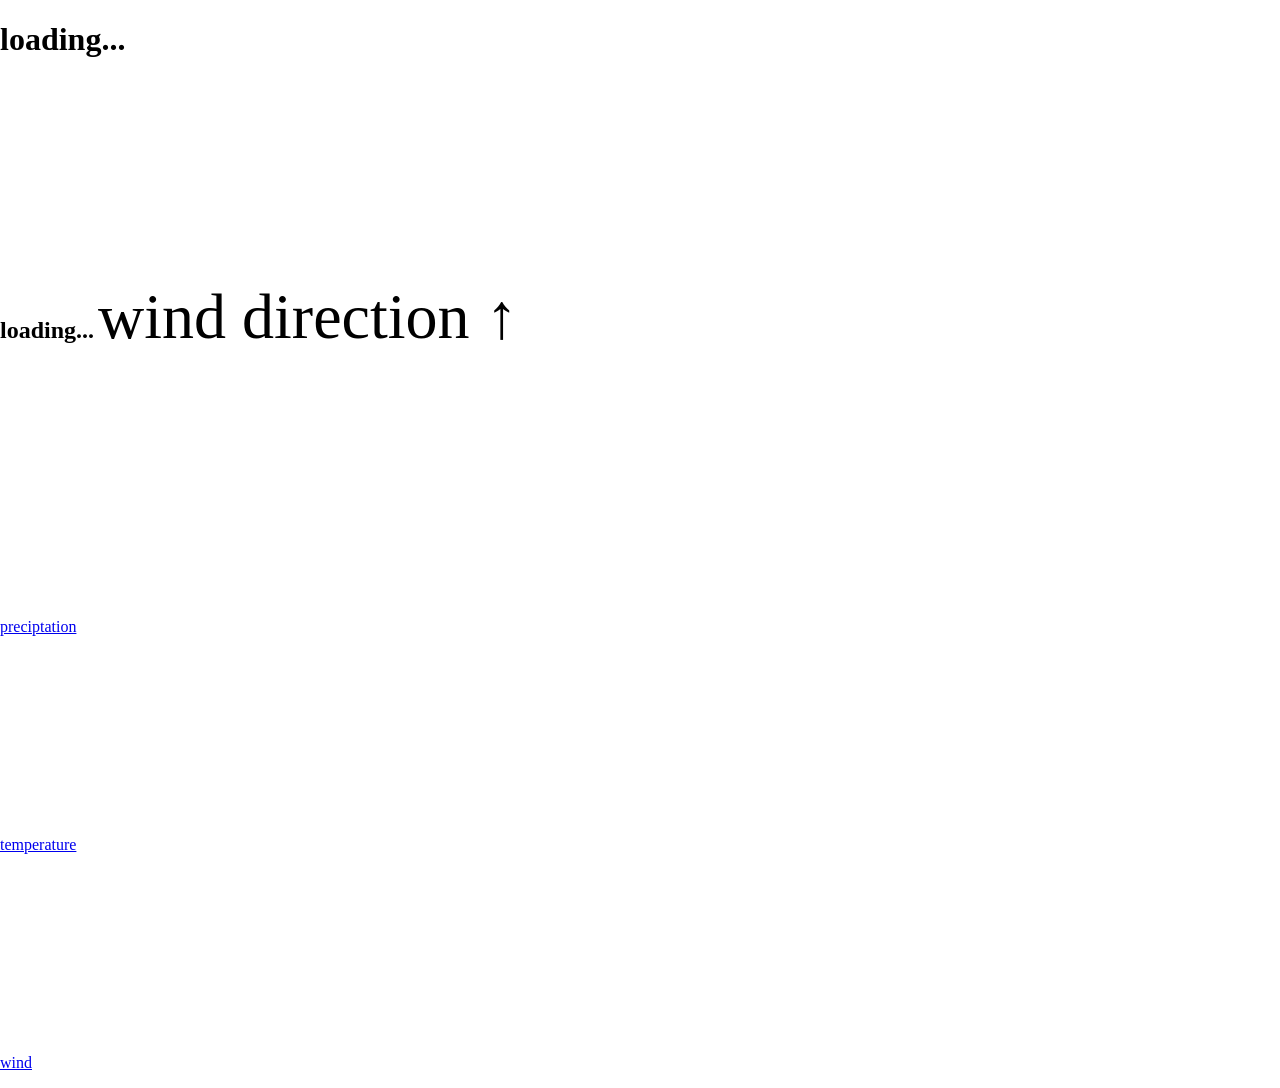
<file: week2-1/index.html>
<!doctype html>
<html lang="en">
  <head>
    <meta charset="utf-8" />
    <meta name="viewport" content="width=device-width, initial-scale=1.0" />
    <link rel="stylesheet" type="text/css" href="style.css" />
  </head>

  <body>
    <h1 id="output">loading...</h1>
    <h2 id="p_output">loading...</h2>
    <p
      id="wind-arrow"
      style="font-size: 4rem; display: inline-block; transform: rotate(0deg)"
    >
      wind direction ↑
    </p>

    <p id="fulldata"></p>
    <script>
      async function getWeather() {
        //function to get weather data. Asyc means it will take time to get the data back from the server. It doesnt happen instantly.
        const lat = 40.71,
          lon = -74.01; // NYC
        const url = `https://api.open-meteo.com/v1/forecast?latitude=${lat}&longitude=${lon}&current=temperature_2m,wind_direction_10m,wind_speed_10m,precipitation,weather_code`; //this is the url that we are going to use to get the weather data. It is using the lat and lon variables to get the weather for NYC.
        const response = await fetch(url); //this is asking a serer for data - same as a browser loading a page.
        const data = await response.json(); //awaiting for the data to come back from the server and then converting it into a format that we can use in our code.
        console.log(data); // open browser dev tools > Console to see this

        //GET TEMP AND CHANGE COLOR
        const temp = data.current.temperature_2m; //getting the temperature from the data that we got back from the server.
        document.getElementById("output").textContent =
          `Current temperature: ${temp}°C`; //updating the text of the h1 element with the id of output to show the temperature.

        const hue = Math.max(0, Math.min(240, 240 - temp * 6)); // cold=blue, hot=red
        console.log(`hue: ${hue}`); //logging the hue value to the console for debugging purposes.
        document.body.style.backgroundColor = `hsl(${hue}, 70%, 85%)`; //updating the background color of the body element to a color that represents the temperature. The hue value is calculated based on the temperature, with colder temperatures being more blue and hotter temperatures being more red.

        //GET WIND DIRECTION AND ROTATE
        const windDirection = data.current.wind_direction_10m; //getting the wind direction from the data that we got back from the server.
        console.log(`wind direction: ${windDirection}`); //logging the wind direction to the console for debugging purposes.
        document.getElementById("wind-arrow").style.transform =
          `rotate(${windDirection}deg)`; //updating the rotation of the wind arrow element to show the wind direction.

        document.getElementById("fulldata").textContent = JSON.stringify(
          data,
          null,
          2,
        );

        // const precip = data.current.precipitation; // mm, over the last hour
        const precip = 0.5; // TEMP: fake value for testing — swap back to data.current.precipitation
        document.getElementById("p_output").textContent =
          `Precipitation: ${precip} mm`;
        if (precip > 0) {
          const amt = Math.min(precip * 4, 20); // px of jiggle, capped so heavy rain doesn't fling it offscreen
          const speed = Math.max(0.15, 0.6 - precip * 0.05); // more rain = faster shake
          p_output.style.setProperty("--amt", `${amt}px`);
          p_output.style.animationDuration = `${speed}s`;
          p_output.style.animationPlayState = "running";
        } else {
          p_output.style.animationPlayState = "paused";
        }
      }

      getWeather(); //calling the function to get the weather data.
      setInterval(getWeather, 5000); // recheck every minute
    </script>
    <p><a href="precipitation.html">preciptation</a></p>
    <p><a href="temperature.html">temperature</a></p>
    <p><a href="wind.html">wind</a></p>
  </body>
</html>
</file>
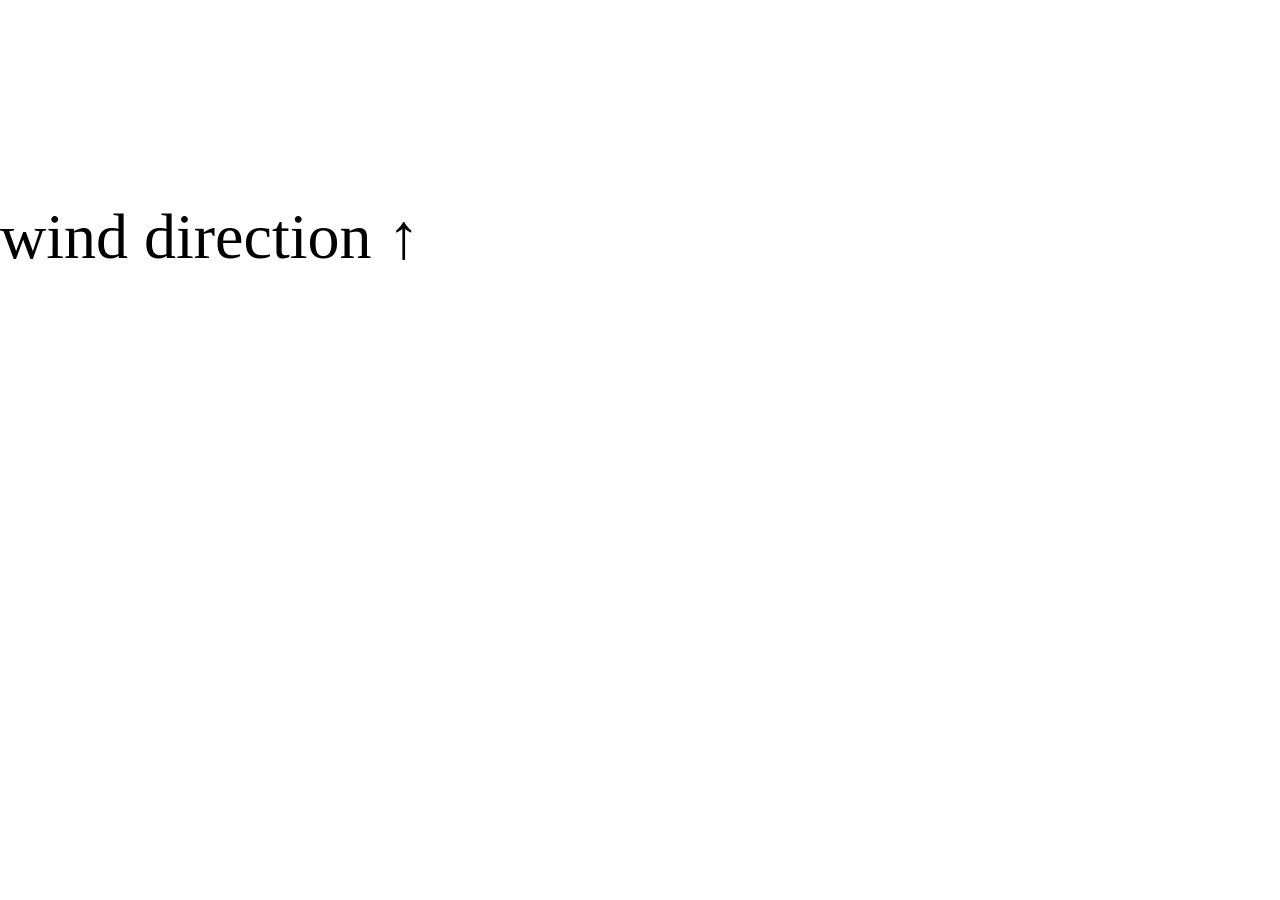
<file: week2-1/wind.html>
<!doctype html>
<html lang="en">
  <head>
    <meta charset="utf-8" />
    <meta name="viewport" content="width=device-width, initial-scale=1.0" />
    <link rel="stylesheet" type="text/css" href="style.css" />
  </head>

  <body>
    <p
      id="wind-arrow"
      style="font-size: 4rem; display: inline-block; transform: rotate(0deg)">
      wind direction ↑
    </p>
    <p id="fulldata"></p>
    <script>
      async function getWeather() {
        const lat = 40.71,
          lon = -74.01; // NYC
        const url = `https://api.open-meteo.com/v1/forecast?latitude=${lat}&longitude=${lon}&current=wind_direction_10m,wind_speed_10m`;
        const response = await fetch(url);
        const data = await response.json();
        console.log(data);

        const windDirection = data.current.wind_direction_10m;
        document.getElementById("wind-arrow").style.transform =
          `rotate(${windDirection}deg)`;

        document.getElementById("fulldata").textContent = JSON.stringify(
          data,
          null,
          2,
        );
      }

      getWeather();
      setInterval(getWeather, 5000);
    </script>
  </body>
</html>
</file>
<file: week2-1/style.css>
html,
body {
  margin: 0;
  padding: 0;
}

canvas {
  display: block;
}

p {
  margin-top: 200px;
}

#p_output {
  display: inline-block;
  animation: jiggle 0.3s infinite;
  animation-play-state: paused;
}
@keyframes jiggle {
  0% {
    transform: translate(0, 0) rotate(0deg);
  }
  25% {
    transform: translate(calc(var(--amt, 0px) * -1), var(--amt, 0px))
      rotate(-1deg);
  }
  50% {
    transform: translate(var(--amt, 0px), calc(var(--amt, 0px) * -1))
      rotate(1deg);
  }
  75% {
    transform: translate(calc(var(--amt, 0px) * -1), calc(var(--amt, 0px) * -1))
      rotate(-1deg);
  }
  100% {
    transform: translate(0, 0) rotate(0deg);
  }
}
</file>
